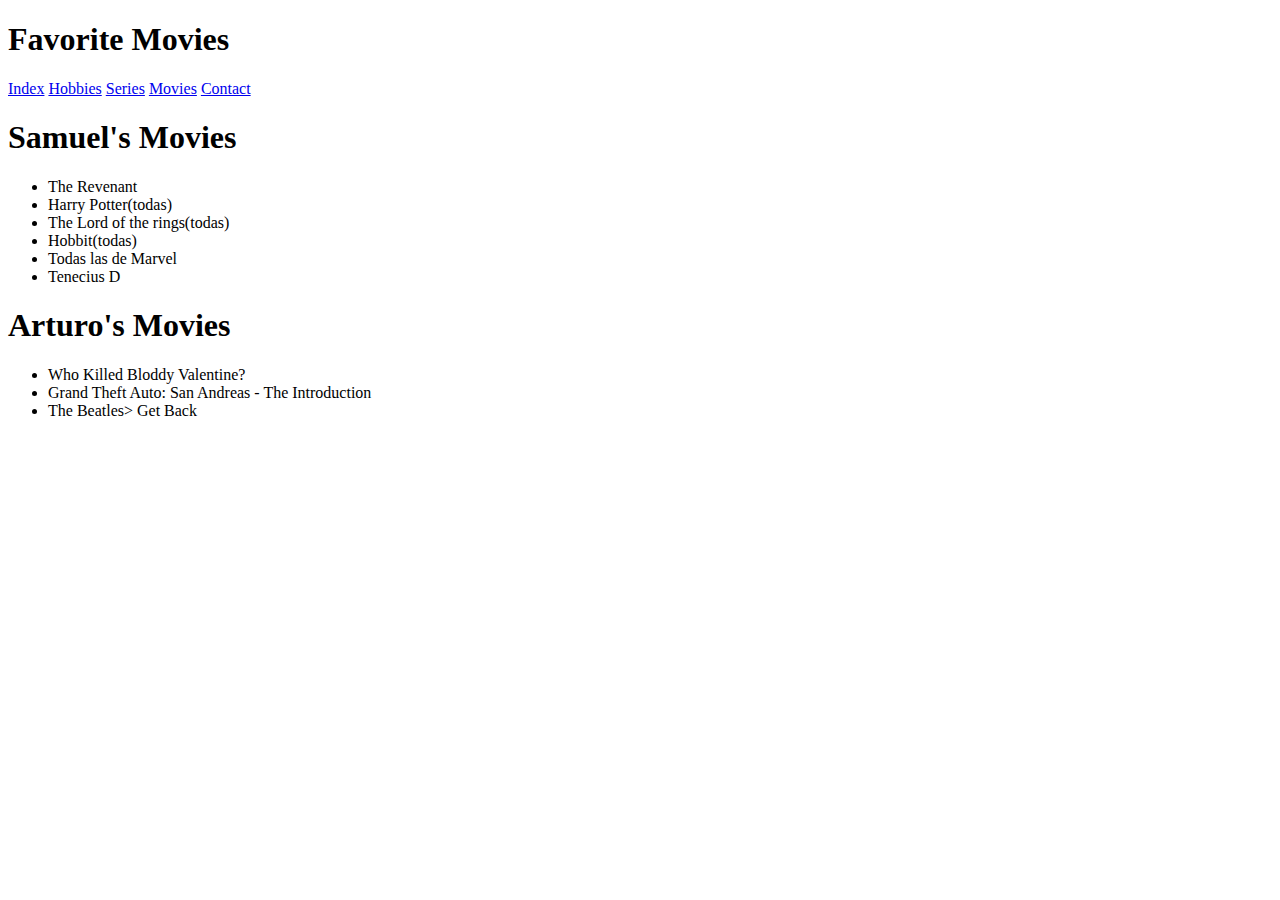
<file: peliculas.html>
<!DOCTYPE html>
<html lang="en">
<head>
    <meta charset="UTF-8">
    <title>peliculas</title>
</head>
<body>
    <h1>Favorite Movies</h1>
    <nav>
        <a href="index.html">Index</a>
        <a href="hobbies.html">Hobbies</a>
        <a href="series.html">Series</a>
        <a href="peliculas.html">Movies</a>
        <a href="contacto.html">Contact</a>
    </nav>
    <h1>Samuel's Movies</h1>
        <ul>
            <li>The Revenant</li>
            <li>Harry Potter(todas)</li>
            <li>The Lord of the rings(todas)</li>
            <li>Hobbit(todas)</li>
            <li>Todas las de Marvel</li>
            <li>Tenecius D</li>
        </ul>
        <h1>Arturo's Movies</h1>
    <ul>
            <li>Who Killed Bloddy Valentine?</li>
            <li>Grand Theft Auto: San Andreas - The Introduction</li>
            <li>The Beatles> Get Back</li>
        </ul>

</html>
</file>
